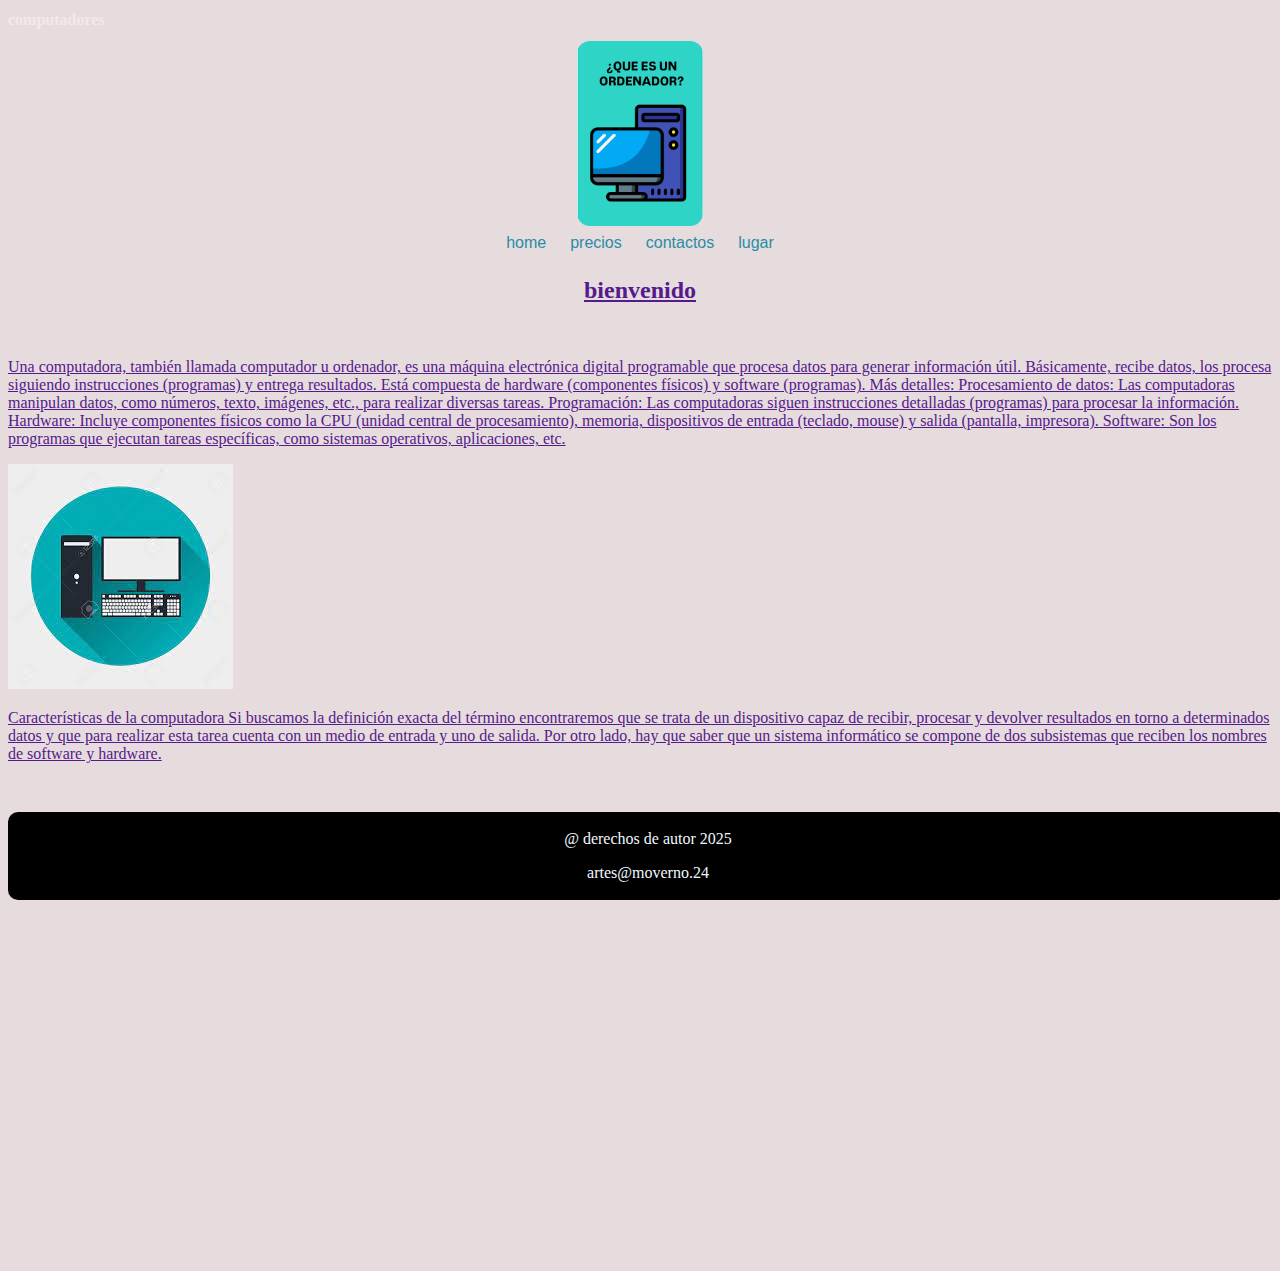
<file: index.html>
<!DOCTYPE html>
    <html lang="en">
    <head>
        <meta charset="UTF-8">
        <meta name="viewport" content="width=device-width, initial-scale=1.0">
    
        <title>COMPUTADORAS </title>
        <link rel="stylesheet" href="/stilos/stilos.css">
    </head>
    <body>
         <header>
        <h1>computadores</h1>
        <img class="im1"  src="imagen/im1.png" alt="computadores">
        <nav>
            <ul>
                <li><a href="">home</li>
                <li><a href="">precios</li>
                <li><a href="">contactos</li>
                <li><a href="">lugar</li>
               
            </ul>
        </nav>
    </header>
        <h2>bienvenido</h2>
        <br>
        <p>Una computadora, también llamada computador u ordenador, es una máquina electrónica digital programable que procesa datos para generar información útil. Básicamente, recibe datos, los procesa siguiendo instrucciones (programas) y entrega resultados. Está compuesta de hardware (componentes físicos) y software (programas). 
Más detalles:
Procesamiento de datos:
Las computadoras manipulan datos, como números, texto, imágenes, etc., para realizar diversas tareas. 
Programación:
Las computadoras siguen instrucciones detalladas (programas) para procesar la información. 
Hardware:
Incluye componentes físicos como la CPU (unidad central de procesamiento), memoria, dispositivos de entrada (teclado, mouse) y salida (pantalla, impresora). 
Software:
Son los programas que ejecutan tareas específicas, como sistemas operativos, aplicaciones, etc. 
</p>
<img src="imagen/im2.jpg" alt="imagen">
<br>
<p>Características de la computadora
Si buscamos la definición exacta del término encontraremos que se trata de un dispositivo capaz de recibir, procesar y devolver resultados en torno a determinados datos y que para realizar esta tarea cuenta con un medio de entrada y uno de salida. Por otro lado, hay que saber que un sistema informático se compone de dos subsistemas que reciben los nombres de software y hardware.</p>

</div class="contenedor">
<iframe  width="853" height="480" src="https://www.youtube.com/embed/BYKK6Qo_gDg" title="La compu por dentro" frameborder="0" allow="accelerometer; autoplay; clipboard-write; encrypted-media; gyroscope; picture-in-picture; web-share" referrerpolicy="strict-origin-when-cross-origin" allowfullscreen></iframe>
</div class="contenedor">

  <footer>
        <p>@ derechos de autor 2025</p>
        <p>artes@moverno.24</p>
    </footer>

        
    </body>
    </html>
</file>
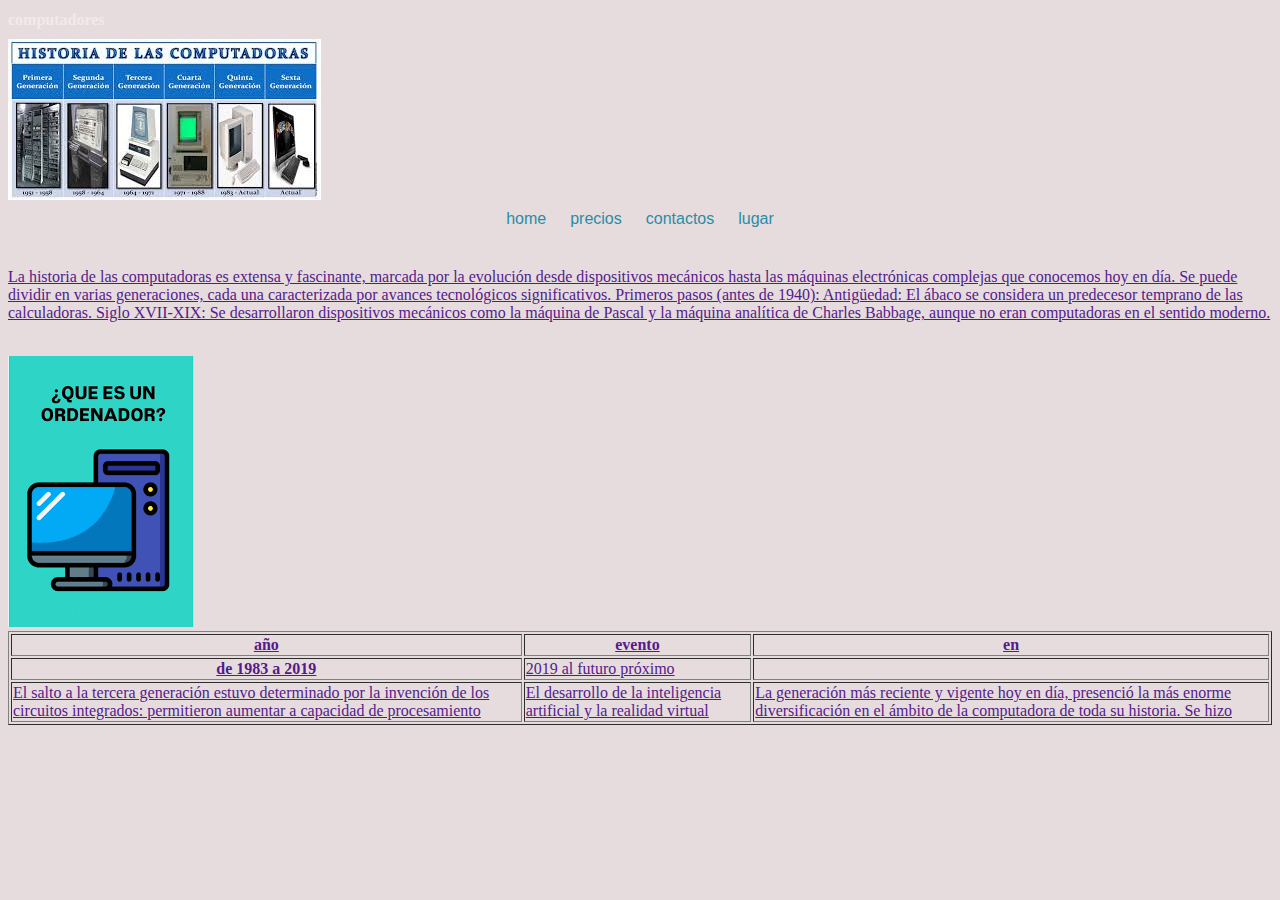
<file: histarial.html>
<!DOCTYPE html>
<html lang="en">
<head>
    <meta charset="UTF-8">
    <meta name="viewport" content="width=device-width, initial-scale=1.0">
    <title>historia</title>
    <link rel="stylesheet" href="/stilos/stilos.css">

</head>
<body>
     <header>
        <h1>computadores</h1>
        <img class="im3"  src="imagen/im3.jpg" alt="computadores">
        <nav>
            <ul>
                <li><a href="">home</li>
                <li><a href="">precios</li>
                <li><a href="">contactos</li>
                <li><a href="">lugar</li>
               
            </ul>
        </nav>
    </header>
    <br>
    <p>La historia de las computadoras es extensa y fascinante, marcada por la evolución desde dispositivos mecánicos hasta las máquinas electrónicas complejas que conocemos hoy en día. Se puede dividir en varias generaciones, cada una caracterizada por avances tecnológicos significativos. 
Primeros pasos (antes de 1940):
Antigüedad: El ábaco se considera un predecesor temprano de las calculadoras. 
Siglo XVII-XIX: Se desarrollaron dispositivos mecánicos como la máquina de Pascal y la máquina analítica de Charles Babbage, aunque no eran computadoras en el sentido moderno. 
</p>
<br>
<img src="imagen/im1.png" alt="historia">
<br>
<table border="1">
    <tr>
        <th>año</th> 
        <th>evento</th>
        <th>en</th>
   </tr>
   <th>de 1983 a 2019</th>
   <td> 2019 al futuro próximo</td>
   <td></td>
   </tr>
   <td>El salto a la tercera generación estuvo determinado por la invención de los circuitos integrados: permitieron aumentar a capacidad de procesamiento</td>
   <td>El desarrollo de la inteligencia artificial y la realidad virtual</td>
   <td>La generación más reciente y vigente hoy en día, presenció la más enorme diversificación en el ámbito de la computadora de toda su historia. Se hizo</td>
</table>
    
</body>
</html>
</file>
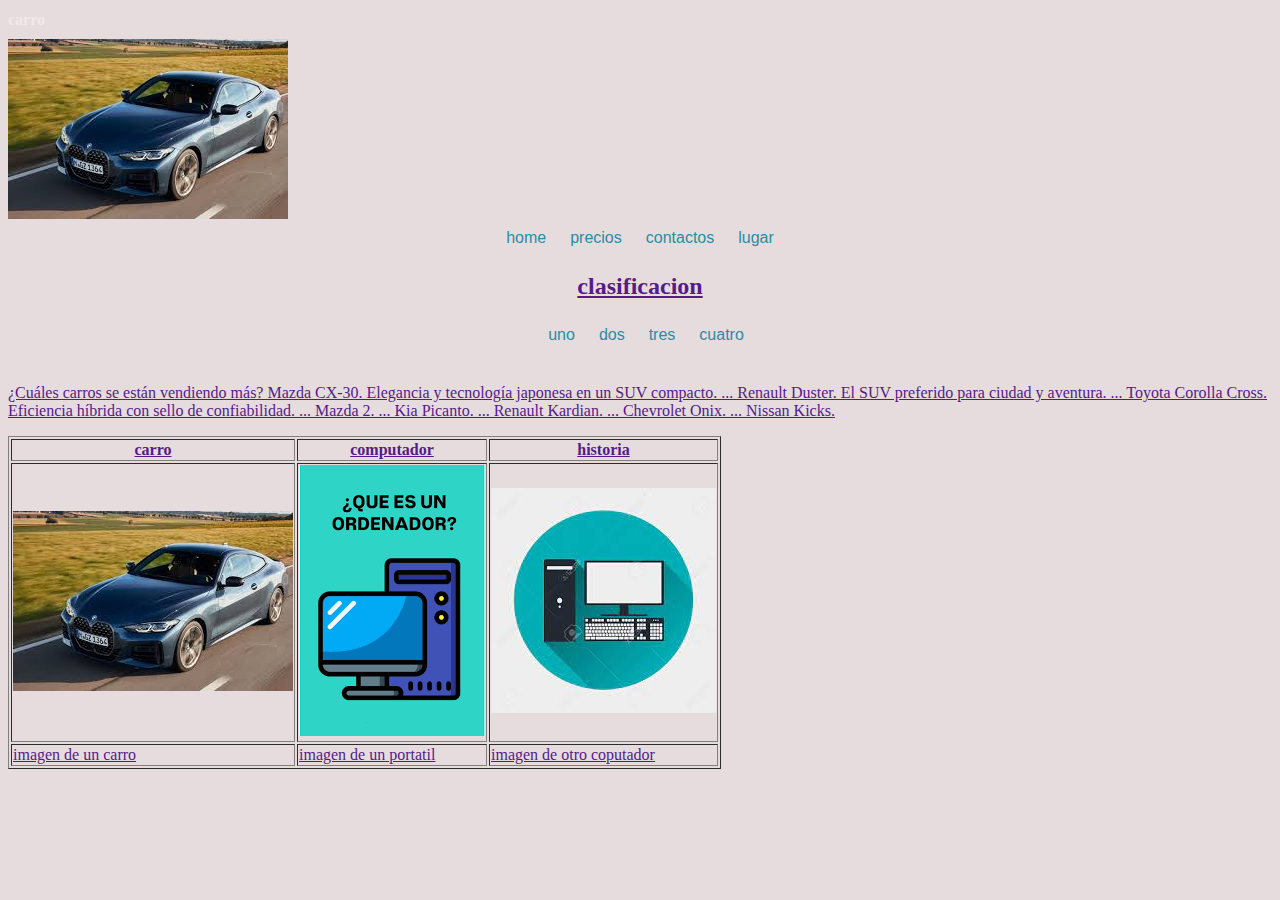
<file: tipos.html>
<!DOCTYPE html>
<html lang="en">
<head>
    <meta charset="UTF-8">
    <meta name="viewport" content="width=device-width, initial-scale=1.0">
    <title>Document</title>
    <link rel="stylesheet" href="/stilos/stilos.css">
</head>
<body>
    <header>
        <h1>carro</h1>
        <img class="im4"  src="imagen/im4.jpg" alt="carro">
        <nav>
            <ul>
                <li><a href="">home</li>
                <li><a href="">precios</li>
                <li><a href="">contactos</li>
                <li><a href="">lugar</li>
               
            </ul>
        </nav>
    </header>
    <h2>clasificacion</h2>
   <nav>
            <ul>
                <li><a href="">uno</li>
                <li><a href="">dos</li>
                <li><a href="">tres</li>
                <li><a href="">cuatro</li>
               
            </ul>
        </nav>
    <br>
    <p>¿Cuáles carros se están vendiendo más?
Mazda CX-30. Elegancia y tecnología japonesa en un SUV compacto. ...
Renault Duster. El SUV preferido para ciudad y aventura. ...
Toyota Corolla Cross. Eficiencia híbrida con sello de confiabilidad. ...
Mazda 2. ...
Kia Picanto. ...
Renault Kardian. ...
Chevrolet Onix. ...
Nissan Kicks.
</p>
<table border="1">
    <tr>
        <th>carro</th>
        <th>computador</th>
        <th>historia</th>
    </tr>
    <td><img src="imagen/im4.jpg" alt=""></td>
    <td><img src="imagen/im1.png" alt=""></td>
    <td><img src="imagen/im2.jpg" alt=""></td>
    <tr>
        <td>imagen de un carro </td>
        <td>imagen de un portatil</td>
        <td>imagen de otro coputador</td>
    </tr>
</table>
    
</body>
</html>
</file>
<file: stilos/stilos.css>
body{
    background-color: rgb(157, 190, 190);
    background-color: rgb(230, 220, 222);
}
nav ul{
    list-style: none;
    padding: 6px;
    margin:0 auto;
    display: flex;
    grid-row: auto;
    justify-content: center;
    
}
nav li a {
    text-decoration: none;
    color: rgb(42, 140, 165);
    padding: 6px;
    font-family: Arial, Helvetica, sans-serif;
    bottom: auto;
    
}

.im1{
    width: 10%;
    height: auto;
    padding: 2px;
    display: block;
    margin:0 auto;
    border-radius: 15px;
    text-align: center;
}
iframe{
    text-align: center;
    justify-content: center;
}
.im2{
     width: 10%;
    height: auto;
    padding: 2px;
    display: block;
    margin:0 auto;
    border-radius: 15px;
    text-align: center;

}
h1{
    justify-content: center;
    color: rgb(243, 233, 233);
    font-size: medium;
}
h2{
    justify-content: center;
    text-align: center;
}
footer{
    background-color: black;
   color: aliceblue;
   text-align: center;
   padding: 2px 0;
   border-radius: 10px;
   bottom: 0;
   position: fixed;
   width: 100%;
}
.contenedor{
    justify-content: center;
    text-align: center;
}
</file>
